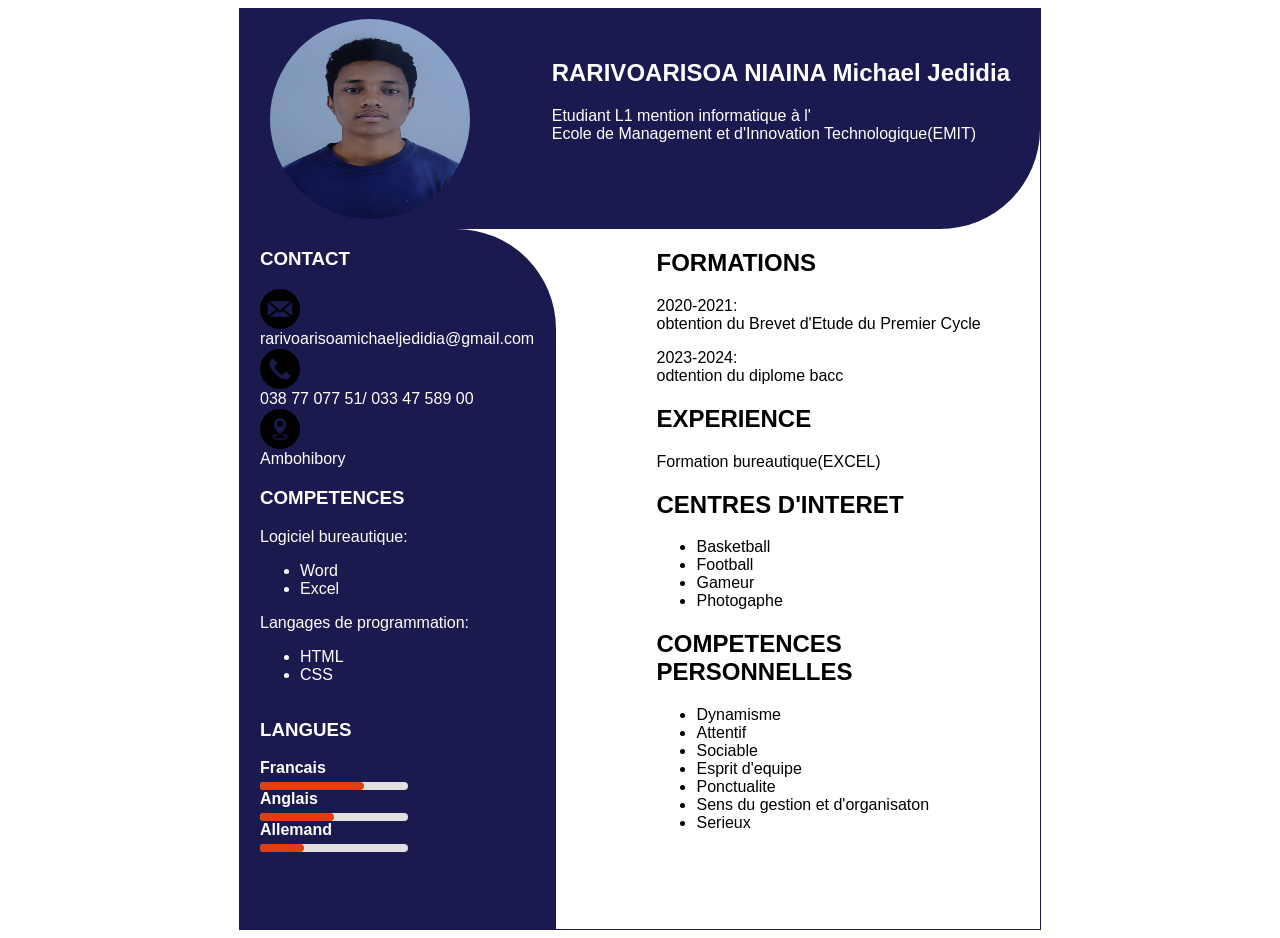
<file: CV.html>
<!DOCTYPE html>
<html lang="en">
<head>
    <meta charset="UTF-8">
    <meta name="viewport" content="width=device-width, initial-scale=1.0">
    <title>CV</title>
    <link rel="stylesheet" href="./CV.css">

</head>
<body>
    <div class="PARTI">
        <div class="partie">
            <div class="partie1">
                <img src="./1770555740027.png" alt="sary">
            </div>
            <div class="partie2">
                <h2>RARIVOARISOA NIAINA Michael Jedidia</h2>
                <p>Etudiant L1 mention informatique à l'<br>Ecole de Management et d'Innovation Technologique(EMIT)</p>
            </div>
        </div>
        <div class="part">
            <div class="part1">
                <div class="contact">
                    <h3>CONTACT</h3>
                    <img src="./e-mail.png" alt="rarivoarisoamichaeljedidia@gmail.com">rarivoarisoamichaeljedidia@gmail.com
                    <img src="./appel-telephonique.png" alt="038 77 077 51/ 033 47 589 00">038 77 077 51/ 033 47 589 00
                    <img src="./espace-reserve.png" alt="ambohibory">Ambohibory
                </div>
                <div class="competence">
                    <h3>COMPETENCES</h3>
                    <p>Logiciel bureautique:
                       <ul>
                        <li>Word</li>
                        <li>Excel</li>
                       </ul> 
                    </p>
                    <p>Langages de programmation:
                        <ul>
                            <li>HTML</li>
                            <li>CSS</li>
                        </ul>
                    </p>
                </div>
                <div class="langue">
                    <h3>LANGUES</h3>
                    <div class="language">
                        <span>Francais</span>
                        <div class="progress"><div class="filled"style="width:70%"></div></div>
                        <span>Anglais</span>
                        <div class="progress"><div class="filled"style="width:50%"></div></div>
                        <span>Allemand</span>
                        <div class="progress"><div class="filled"style="width:30%"></div></div>
                    </div>

                </div>
               
            </div>
            <div class="part2">
                <div>
                  <h2>FORMATIONS</h2>
                  <P>2020-2021: <br>obtention du Brevet d'Etude du Premier Cycle</P>
                  <p>2023-2024: <br>odtention du diplome bacc</p>    
                </div>
                <div>
                    <h2>EXPERIENCE</h2>
                    Formation bureautique(EXCEL)
                </div>  
                <div>
                 <h2>CENTRES D'INTERET</h2>
                 <ul>
                    <li>Basketball</li>
                    <li>Football</li>
                    <li>Gameur</li>
                    <li>Photogaphe</li>
                 </ul>
                </div>
                <div>
                 <h2>COMPETENCES PERSONNELLES</h2>
                 <ul>
                    <li>Dynamisme</li>
                    <li>Attentif</li>
                    <li>Sociable</li>
                    <li>Esprit d'equipe</li>
                    <li>Ponctualite</li>
                    <li>Sens du gestion et d'organisaton</li>
                    <li>Serieux</li>
                 </ul>
                </div>
               
            </div>
            
        </div>
    </div>
    
</body>
</html>
</file>
<file: CV.css>
body{
    display: flex;
    justify-content: center;
    font-family:Arial, Helvetica, sans-serif
}
.partie{
    display: flex;
    justify-content: space-between;
    background-color: rgb(26, 26, 80);
    height: 200px;
    color: white;
    border-radius: 0px 0px 100px 0px;
    padding: 10px;
}
.partie1 img{
    width: 200px;
    height: 200px;
    border-radius: 50%;
    margin-left: 20px;
    margin-bottom: 20px;
}
.partie2{
    justify-content: end;

}
.part1{
    display: flex;
    flex-direction: column;
    background-color: rgb(26, 26, 78);
    color: white;
    height: 700px;
    width: 300px;
    padding-left: 20px;
    border-radius: 0px 100px 0px 0px;
}
.part{
    display: flex;
    justify-content: space-between;
}
.PARTI{
    width: 800px;
    justify-content: center;
    border: 1px solid rgb(25, 25, 77);

}
.contact{
    display: flex;
    flex-direction: column;
    gap: 1px;
}
.langue ul li{
    list-style-type: none;
    margin-left: -40px;

}
.part2{
    margin-left: 100px;
}
.partie2{
    padding-right: 20px;
    padding-top: 20px;
}
.contact img{
    width: 40px;
    height: 40px;
}
.experience{
    display: flex;
    justify-content: center;
    flex-direction: column;
}
.language{
    margin-bottom: 15px;
}
.language span{
    display: block;
    margin-bottom: 5px;
    font-weight: bold;
}
.filled{
    background-color: #e03e11;
    height: 100%;
    border-radius: 5px;
    transition: width 0.4s ease;
}
.progress{
    background-color: #e0e0e0;
    border-radius: 5px;
    height: 8px;
    width: 50%;
    position: relative;
}
</file>
